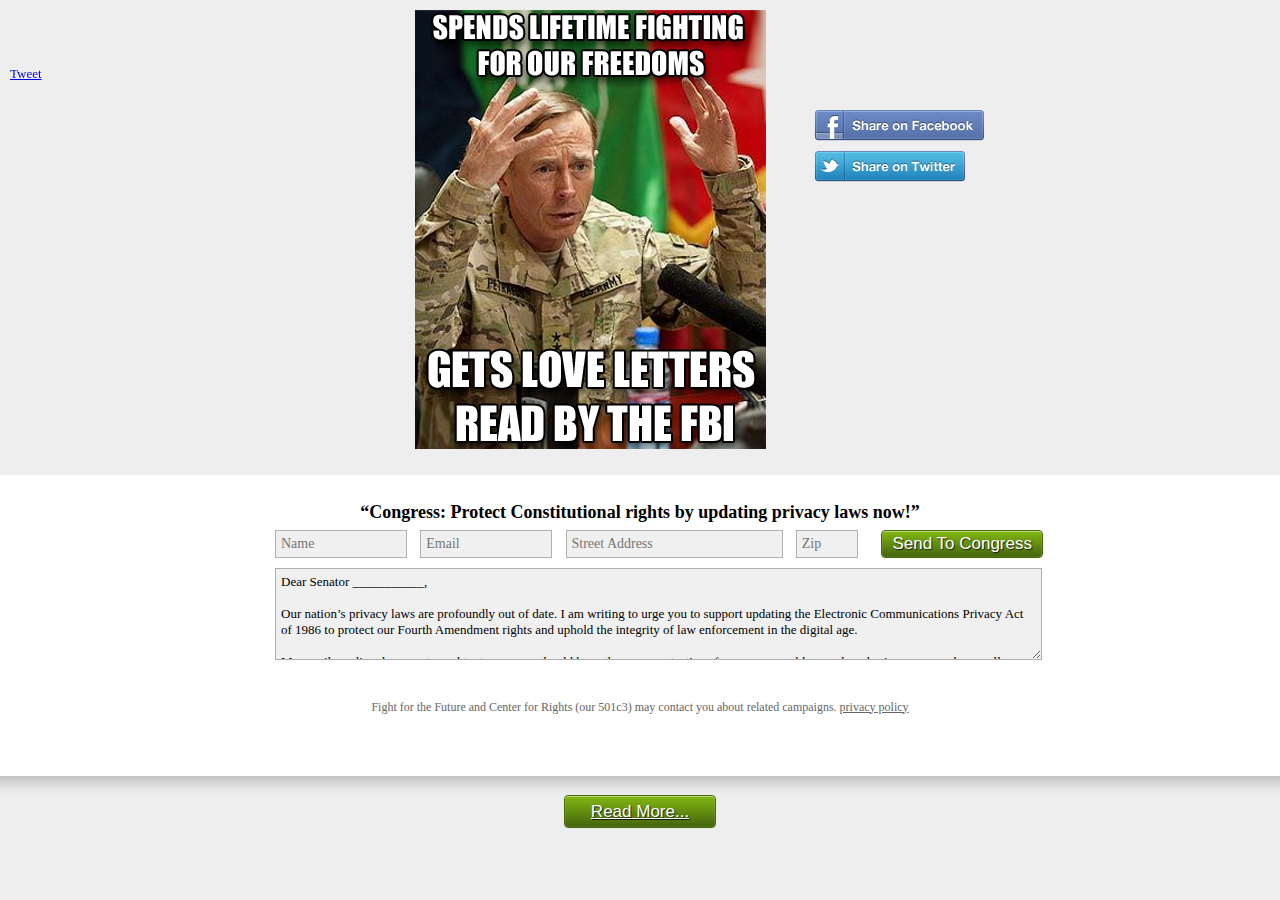
<file: index.html>
<!DOCTYPE html>
    <head>
        <meta charset="utf-8">
        <meta http-equiv="X-UA-Compatible" content="IE=edge,chrome=1">
        <title>Protect the Constitution: Update privacy laws now!</title>

        <meta name="viewport" content="width=900">

        <link rel="stylesheet" href="/style.css">
		<link href='http://fonts.googleapis.com/css?family=Holtwood+One+SC' rel='stylesheet' type='text/css'>
		
		<link rel="icon" 
			      type="image/png" 
			      href="fav.png">

		<meta property="og:title" content="Dave Petraeus' and Paula Broadwell's emails read by the FBI without a warrant" />
        <meta property="og:description" content="The FBI read General Petraeus’ love letters without even the suspicion of a crime. They can read yours too. Demand a privacy law update." />
        <meta property="og:image" content="http://www.daveandpaulasemails.com/img/general.png" />
        <meta property="og:url" content="http://www.daveandpaulasemails.com" />
        <meta property="og:type" content="article" />
        <meta property="fb:admins" content="678090273"/>
				
				
    </head>
    <body>
		
		
		
	
		
		<div class="socialize" style="position: fixed; height: 350px; margin-left: 10px; margin-top: 10px; z-index: 99;">
				<div id="fb-root"></div>
						<script>(function(d, s, id) {
						  var js, fjs = d.getElementsByTagName(s)[0];
						  if (d.getElementById(id)) return;
						  js = d.createElement(s); js.id = id;
						  js.src = "//connect.facebook.net/en_US/all.js#xfbml=1";
						  fjs.parentNode.insertBefore(js, fjs);
						}(document, 'script', 'facebook-jssdk'));</script>
						<script type="text/javascript">var _sf_startpt=(new Date()).getTime()</script>
						<div id="shareitup" style="overflow: visible">
							<div class="fb-like" data-href="http://www.daveandpaulasemails.com" data-send="true" data-layout="box_count" data-width="150" data-show-faces="true" style="margin-bottom: 5px;"></div>
							<br />
											<br />
							<a href="https://twitter.com/share" class="twitter-share-button" data-url="http://www.daveandpaulasemails.com" data-text="The FBI read Petraeus’ love letters without suspicion of a crime & they can read yours too-- stop them!" data-hashtags="petraeusgate" style="float: left; clear: both;">Tweet</a>
				<script>!function(d,s,id){var js,fjs=d.getElementsByTagName(s)[0];if(!d.getElementById(id)){js=d.createElement(s);js.id=id;js.src="//platform.twitter.com/widgets.js";fjs.parentNode.insertBefore(js,fjs);}}(document,"script","twitter-wjs");</script>

				<br />
<script type="text/javascript" src="http://www.reddit.com/static/button/button2.js"></script>
			</div>
		</div>

		<div class="wrap" style="margin-top: 10px;">
			<div class="mainimg"><img src="/img/general.png" alt="TEXT HERE" ></div>
			
			<div class="this">
			<p style="text-align: center; margin: 0 0 20px 0;"><a href="https://www.facebook.com/sharer.php?u=http%3A%2F%2Fdaveandpaulasemails.com"><img src="/img/wide_fb.png" alt="Share on Facebook"></a> <a href="http://twitter.com/share?original_referer=daveandpaulasemails.com&source=tweetbutton&text=The%20FBI%20read%20Petraeus%E2%80%99%20love%20letters%20without%20suspicion%20of%20a%20crime%20%26%20they%20can%20read%20yours%20too--%20stop%20them!%20%23petraeusgate"><img src="/img/wide_tw.png" alt="Share on Twitter" /></a> </p>
		</div>
</div>		


		
		<div class="across">
			<div class="wrap">
				<blockquote>&ldquo;Congress: Protect Constitutional rights by updating privacy laws now!&rdquo;</blockquote>
	
				<form action="http://nt.salsalabs.com/save">
					<input type="hidden" name="object" value="supporter"/>
					<input type="hidden" name="tag" value="daveandpaulasemails.com"/>
					<input type="hidden" name="ip" id="signup_ip" />
					<input type="hidden" name="user_agent" id="user_agent" />
					<input type="hidden" name="email_trigger_KEYS" value="11" />
					<input type="hidden" name="organization_KEY" value="501"/>
					<input type="hidden" name="redirect" value="http://daveandpaulasemails.com/confirm"> 
					<input type="hidden" name="Receive_Email" value="3">
					<input name="First_Name" placeholder="Name" class="name" />
					<input name="Email" placeholder="Email" class="email" />
					<input name="Street" placeholder="Street Address" class="address" />
					<input name="Zip" placeholder="Zip" class="zip" />
					<button>Send To Congress</button>
					<textarea>Dear Senator ___________,
 
Our nation&rsquo;s privacy laws are profoundly out of date. I am writing to urge you to support updating the Electronic Communications Privacy Act of 1986 to protect our Fourth Amendment rights and uphold the integrity of law enforcement in the digital age.
 
My emails, online documents, and text messages should have the same protections from unreasonable search and seizure as my phone calls, postal mail, and paper documents. The government should have to get a warrant to obtain these documents, or to track my location using my cell phone. If Congress doesn&#x27;t update privacy laws to apply to new technologies, how will my right to privacy survive in the 21st century? 
 
The last significant update to electronic communications privacy legislation was in 1986 when the Internet was in its infancy and email was a novelty. Current electronic privacy laws don&rsquo;t adequately protect online communications. This legal uncertainty harms the growth of modern businesses that increasingly store documents in &ldquo;the cloud.&rdquo; Updating ECPA will support small businesses, create jobs, and reinforce our Constitutional rights.
 
I am following this issue closely and look forward to your reply.
 
Sincerely,
[[NAME]]
[[CITY]], [[STATE]]
</textarea>
					
	
					
			
				</form>
				
				
				<div class="form_footer">
						<!-- <p>Help spread the word!</p>
												<ul class="sharing">
													<li class="fb"><a href="https://www.facebook.com/sharer.php?u=http%3A%2F%2Fvanishingrights.com">Share on Facebook</a></li>
													<li class="g"><a href="https://m.google.com/app/plus/x/?v=compose&content=Right%20now%2C%20the%20government%20can%20read%20your%20e-mail%20without%20a%20warrant!%20Tell%20Congress%20to%20update%20privacy%20laws%20now!%20Click%20here%3A%20http%3A%2F%2Fvanishingrights.com">Share on Google+</a></li>
													<li class="tw"><a href="http://twitter.com/share?original_referer=vanishingrights.com&source=tweetbutton&text=Tell%20the%20government%3A%20If%20you%20want%20my%20email%2C%20texts%2C%20or%20to%20track%20my%20location%20using%20my%20phone%20COME%20BACK%20WITH%20A%20WARRANT.">Share on Twitter</a></li>
													<li class="tb"><a href="http://www.tumblr.com/share/link?url=http%3A%2F%2Fwww.vanishingrights.org&name=Protect%20the%20Constitution%3A%20Update%20Privacy%20Laws%20Now!&description=The%20government%20can%20read%20your%20e-mail%2C%20texts%2C%20%26%20track%20your%20location%20using%20your%20phone%20WITHOUT%20A%20WARRANT.%20Help%20save%20privacy">Share on Tumblr</a></li>
												</ul> -->
				</div>
				
				<p class="disclosure">Fight for the Future and Center for Rights (our 501c3)  may contact you about related campaigns. <a href="http://fightforthefuture.org/privacy">privacy policy</a></p>
				
			</div>
		</div>
		<a class="btn" style="margin: 0 auto; width: 130px; text-align: center; float: none; display: block; margin-bottom: 50px;" href="http://vanishingrights.com">Read More...</a>
		
		</div>

		
		<script src="//ajax.googleapis.com/ajax/libs/jquery/1.7.1/jquery.min.js"></script>
	    <script>window.jQuery || document.write('<script src="js/libs/jquery-1.7.1.min.js"><\/script>')</script>
	  	<script type="application/javascript">
	  	    function getip(json){
	  				$('#signup_ip').val(json.ip);
	  	    }
	
	  	$("#user_agent").val(navigator.userAgent);
	  	</script>

		<script type="application/javascript" src="http://fftf-ips.heroku.com/?callback=getip"></script>
		
	    
		
	    <script src="http://s3.amazonaws.com/fftf.media/img/placeholder.js"></script>
		
		<script>

		  	$(function() {
		  	 $('input, textarea').placeholder();		
			});

			
			  var _gaq = _gaq || [];
			  _gaq.push(['_setAccount', 'UA-26576645-13']);
			  _gaq.push(['_trackPageview']);

			  (function() {
			    var ga = document.createElement('script'); ga.type = 'text/javascript'; ga.async = true;
			    ga.src = ('https:' == document.location.protocol ? 'https://ssl' : 'http://www') + '.google-analytics.com/ga.js';
			    var s = document.getElementsByTagName('script')[0]; s.parentNode.insertBefore(ga, s);
			  })();

			</script>
		<script src="http://fightforthefuture.org/js/history.js"></script>
	</body>
</html>
</file>
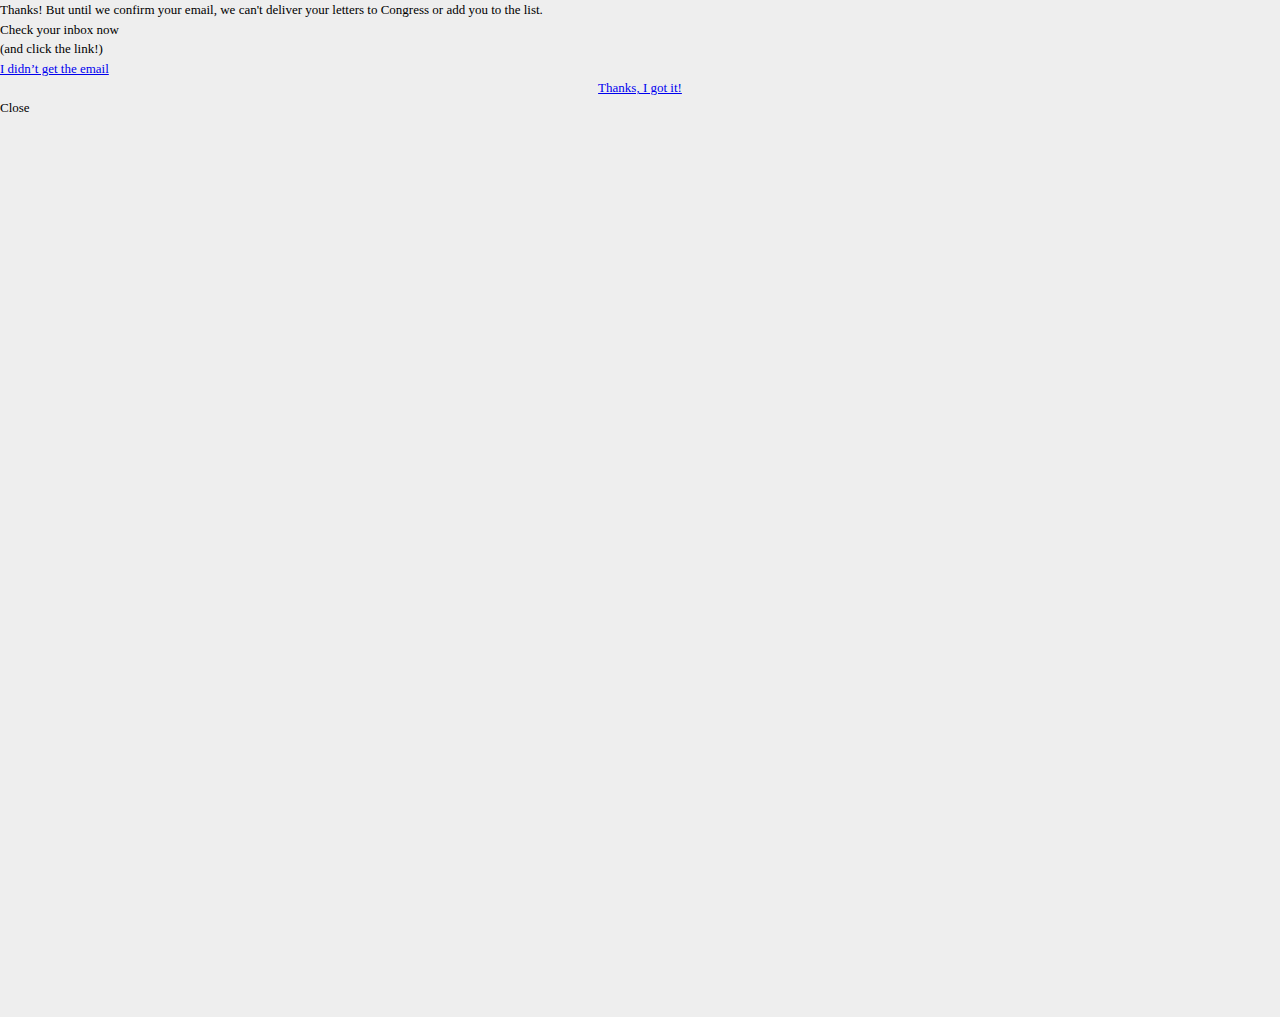
<file: confirm/index.html>
<!DOCTYPE html>
    <head>
        <meta charset="utf-8">
        <meta http-equiv="X-UA-Compatible" content="IE=edge,chrome=1">
        <title>Don't Let Our Right to Privacy Expire</title>

        <meta name="viewport" content="width=900">

        <link rel="stylesheet" href="/style.css">
		<link href='http://fonts.googleapis.com/css?family=Holtwood+One+SC' rel='stylesheet' type='text/css'>
		
		<link rel="stylesheet" href="http://fightforthefuture.org/css/screen.css">
		  <link rel="stylesheet" href="http://fightforthefuture.org/css/ctu.css">
		


		<meta property="og:title" content="Tell Congress: Defend the Constitution. Update privacy laws now!" />
        <meta property="og:description" content="The government can read your e-mail, check your texts, &amp; track your location using your cell phone WITHOUT A WARRANT. We need a privacy law update!" />
        <meta property="og:image" content="http://www.vanishingrights.com/img/bill_of_rights.png" />
        <meta property="og:url" content="http://www.vanishingrights.com" />
        <meta property="og:type" content="article" />
        <meta property="fb:admins" content="678090273"/>
				
				
    </head>
    <body>
		<div id="signupmodal-lightbox">
			<p>Thanks! But until we confirm your email, we can't deliver your letters to Congress or add you to the list.</p>
			<p class="check">Check your inbox now</p>
			<p class="linkage">(and click the link!)</p>

			<a class="nogood" href="mailto:deuces@fightforthefuture.org?Subject=Didnt%20get%20confirmation%20:(" style="margin-top: 10px;">I didn’t get the email</a>
			<p><center><a href="/thanks">Thanks, I got it!</a></center></p>

		<p id="close">Close</p>
		</div><!-- close #signupmodal-lightbox -->

		<div id="signupmodal-container">
		</div><!-- close #signupmodal-container -->
		<iframe src="http://vanishingrights.com" style="position: absolute; height: 100%; width: 100%;"></iframe>
		  <script src="http://fightforthefuture.org/js/jquery-1.4.2.min.js"></script>
		  <script src="http://fightforthefuture.org/js/ctu.js"></script>
		<script>

		  

			  var _gaq = _gaq || [];
			  _gaq.push(['_setAccount', 'UA-26576645-10']);
			  _gaq.push(['_trackPageview']);

			  (function() {
			    var ga = document.createElement('script'); ga.type = 'text/javascript'; ga.async = true;
			    ga.src = ('https:' == document.location.protocol ? 'https://ssl' : 'http://www') + '.google-analytics.com/ga.js';
			    var s = document.getElementsByTagName('script')[0]; s.parentNode.insertBefore(ga, s);
			  })();
 
		    </script>
	</body>
</html>
</file>
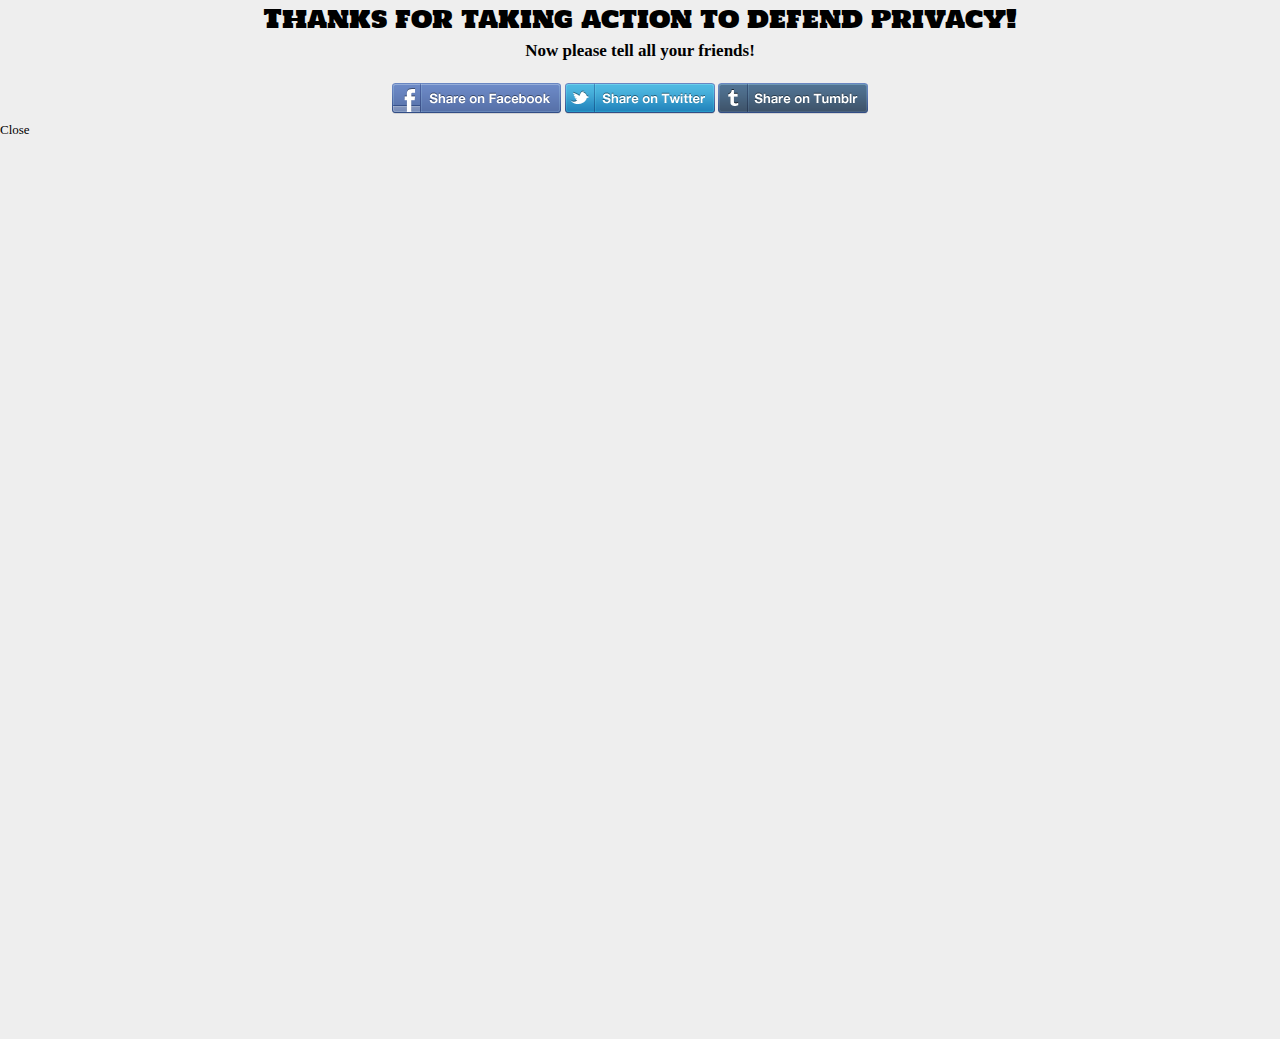
<file: thanks/index.html>
<!DOCTYPE html>
    <head>
        <meta charset="utf-8">
        <meta http-equiv="X-UA-Compatible" content="IE=edge,chrome=1">
        <title>Don't Let Our Right to Privacy Expire</title>

        <meta name="viewport" content="width=900">

        <link rel="stylesheet" href="/style.css">
		<link href='http://fonts.googleapis.com/css?family=Holtwood+One+SC' rel='stylesheet' type='text/css'>
		
		<link rel="stylesheet" href="http://fightforthefuture.org/css/screen.css">
		  <link rel="stylesheet" href="http://fightforthefuture.org/css/ctu.css">
		


		<meta property="og:title" content="Tell Congress: Defend the Constitution. Update privacy laws now!" />
        <meta property="og:description" content="The government can read your e-mail, check your texts, &amp; track your location using your cell phone WITHOUT A WARRANT. We need a privacy law update!" />
        <meta property="og:image" content="http://www.vanishingrights.com/img/bill_of_rights.png" />
        <meta property="og:url" content="http://www.vanishingrights.com" />
        <meta property="og:type" content="article" />
        <meta property="fb:admins" content="678090273"/>
				
				
    </head>
    <body>
		<div id="signupmodal-lightbox">
		<p style="text-align: center; font-size: 25px;font-family: 'Holtwood One SC', serif;
">Thanks for taking action to defend privacy!</p>
<p style="text-align: center; font-size: 17px; font-weight: bold;"> Now please tell all your friends!</p>

<p style="margin-left: -20px; text-align: center; margin-top: 20px;"><a href="https://www.facebook.com/sharer.php?u=http%3A%2F%2Fvanishingrights.com"><img src="/img/wide_fb.png" alt="Share on Facebook"></a> <a href="http://twitter.com/share?original_referer=vanishingrights.com&source=tweetbutton&text=Tell%20the%20government%3A%20If%20you%20want%20my%20email%2C%20texts%2C%20or%20to%20track%20my%20location%20using%20my%20phone%20COME%20BACK%20WITH%20A%20WARRANT."><img src="/img/wide_tw.png" alt="Share on Twitter" /></a> <a href="http://www.tumblr.com/share/link?url=http%3A%2F%2Fwww.vanishingrights.org&name=Protect%20the%20Constitution%3A%20Update%20Privacy%20Laws%20Now!&description=The%20government%20can%20read%20your%20e-mail%2C%20texts%2C%20%26%20track%20your%20location%20using%20your%20phone%20WITHOUT%20A%20WARRANT.%20Help%20save%20privacy"><img src="/img/wide_tum.png" alt="Share on Tumblr" /></a>

		<p id="close">Close</p>
		</div><!-- close #signupmodal-lightbox -->

		<div id="signupmodal-container">
		</div><!-- close #signupmodal-container -->
		<iframe src="http://vanishingrights.com" style="position: absolute; height: 100%; width: 100%;"></iframe>
		  <script src="http://fightforthefuture.org/js/jquery-1.4.2.min.js"></script>
		  <script src="http://fightforthefuture.org/js/ctu.js"></script>
		<script>

		  

			  var _gaq = _gaq || [];
			  _gaq.push(['_setAccount', 'UA-26576645-10']);
			  _gaq.push(['_trackPageview']);

			  (function() {
			    var ga = document.createElement('script'); ga.type = 'text/javascript'; ga.async = true;
			    ga.src = ('https:' == document.location.protocol ? 'https://ssl' : 'http://www') + '.google-analytics.com/ga.js';
			    var s = document.getElementsByTagName('script')[0]; s.parentNode.insertBefore(ga, s);
			  })();
 
		    </script>
	</body>
</html>
</file>
<file: style.css>
html, body, div, span, applet, object, iframe,
h1, h2, h3, h4, h5, h6, p, blockquote, pre,
a, abbr, acronym, address, big, cite, code,
del, dfn, em, img, ins, kbd, q, s, samp,
small, strike, strong, sub, sup, tt, var,
b, u, i, center,
dl, dt, dd, ol, ul, li,
fieldset, form, label, legend,
table, caption, tbody, tfoot, thead, tr, th, td,
article, aside, canvas, details, embed, 
figure, figcaption, footer, header, hgroup, 
menu, nav, output, ruby, section, summary,
time, mark, audio, video {
	margin: 0;
	padding: 0;
	border: 0;
	font-size: 100%;
	font: inherit;
	vertical-align: baseline;
}
/* HTML5 display-role reset for older browsers */
article, aside, details, figcaption, figure, 
footer, header, hgroup, menu, nav, section {
	display: block;
}
body {
	line-height: 1;
}
ol, ul {
	list-style: none;
}
blockquote, q {
	quotes: none;
}
blockquote:before, blockquote:after,
q:before, q:after {
	content: '';
	content: none;
}
table {
	border-collapse: collapse;
	border-spacing: 0;
}


/* REAL STYLEZ NOW */

strong {font-weight: bold;}
body {
	background: #eee;
	font-size: 13px;
	line-height:1.5;
	font-family: ‘Palatino Linotype’, ‘Book Antiqua’, Palatino, serif;
}

.wrap {
	width: 890px;
	margin: 0 auto;
}

.header {
	background: url(/img/header_background.png) repeat-x;
	padding: 10px 0 30px 0;
	color: #2d2d2d;
	text-align: center;
	clear: both;
	margin-bottom: -30px;
}

.header p, .header li, .header ul, .header ul li a {display: inline-block;}
.header p {
	font-size: 16px;
	font-style: italic;
	padding-right: 10px;;
}

.header ul li a, .header ul li a:visited {
	padding: 0 10px;
	color: #2d2d2d;
	display: inline-block;
	font-size: 14px;
	border-right: 1px solid #b1b1b1;
}

.header ul li.last a {border-right: none;}

h1 {
	background: url(/img/h1_background.png) no-repeat top center;
	padding-top: 40px;
	font-family: 'Holtwood One SC', serif;
	font-size: 31px;
	text-align: center;
	text-shadow: 0 1px 0 #fff; /* drop shadow */
}

h1 em {color: #ba0000;}

h1 span {
	margin-bottom: -10px;
	font-family: Palatino, 'Times New Roman';
	font-weight: normal;
	font-style: italic;
	display: block;
	font-size: 29px;
}

h2 {
	background: url(/img/h2_background.png) no-repeat top center;	
	padding-top: 30px;
	font-size: 23px;
	text-align: center;
	color: #2d2d2d;
	font-family: "Palatino", 'Times New Roman';
	font-family: bold;
}

h2.r {background: none; color: #860a0a; padding-top: 0; margin-top: -5px; margin-bottom: 20px;}

.point {
	float: left;
	width: 245px;
	margin: 25px;
	margin-bottom: 50px;
}

.point h3 {font-size: 16px; font-weight: bold;}
.point p {font-size: 15px;}

.across {
	background: url(/img/across_background.png) repeat-x;
	clear: both;
	height: 320px;
}

.across blockquote {
	text-align: center;
	font-size: 18px;
	font-weight: bold;
	padding: 24px 0;
	font-family: "Palatino";
	font-size: 18px;
	font-weight: bold;
	margin-bottom: -35px;
	/*text-shadow: 0 1px 1px rgba(0,0,0,.75);*/ /* drop shadow */
}

.across form {width: 800px; margin-left: 80px; margin-top: 15px;}

.across form input, .across form textarea {
	font-family: ‘Palatino Linotype’, ‘Book Antiqua’, Palatino, serif;
	font-size: 13px;
	border: 1px solid #afafaf; /* stroke */
	background-color: #F0F0F0; /* layer fill content */
	padding: 5px;
}

.across form input {
	font-family: Palatino, 'Times New Roman'; 
	font-size: 14px; 
	margin-right: 10px; 
	margin-bottom: 10px;
}

input.name {width: 120px;}
input.email {width: 120px;}
input.address {width: 205px;}
input.zip {width: 50px;}

textarea {width: 755px; height: 80px; float: left;}

p.disclosure {
	text-align: center;
	clear: both;
	font-size: 12px;
	color: #666;
	padding-top: 10px;
}

p.disclosure a {color: #666;}

.across form button, a.btn {
	float: right;
	margin-right: 32px;
	padding: 3px 10px;
	border: 1px solid #476b04; /* stroke */
	-moz-border-radius: 4px;
	-webkit-border-radius: 4px;
	border-radius: 4px; /* border radius */
	-moz-background-clip: padding;
	-webkit-background-clip: padding-box;
	background-clip: padding-box; /* prevents bg color from leaking outside the border */
	background-color: #fff; /* layer fill content */
	-moz-box-shadow: inset 0 1px 0 rgba(255,255,255,.4), inset 0 0 0 1px rgba(255,255,255,.08); /* inner shadow and inner glow */
	-webkit-box-shadow: inset 0 1px 0 rgba(255,255,255,.4), inset 0 0 0 1px rgba(255,255,255,.08); /* inner shadow and inner glow */
	box-shadow: inset 0 1px 0 rgba(255,255,255,.4), inset 0 0 0 1px rgba(255,255,255,.08); /* inner shadow and inner glow */
	background-image: url([data-uri]); /* gradient overlay */
	background-image: -moz-linear-gradient(bottom, #44630e 0%, #82b912 100%); /* gradient overlay */
	background-image: -o-linear-gradient(bottom, #44630e 0%, #82b912 100%); /* gradient overlay */
	background-image: -webkit-linear-gradient(bottom, #44630e 0%, #82b912 100%); /* gradient overlay */
	background-image: linear-gradient(bottom, #44630e 0%, #82b912 100%); /* gradient overlay */
	color: #fff; /* text color */
	font-family: "Helvetica";
	font-size: 17px;
	text-shadow: 1px 1px 1px rgba(0,0,0,.75); /* drop shadow */
	cursor: pointer;
}

.form_footer {
	clear: both; 
	width: 630px;
	margin: 0 auto;
	background: url(/img/form_footer_background.png) no-repeat center;
	margin-top: 120px;
	overflow: auto;
}

.form_footer p {
	float: left;
	width: 300px;
	text-align: center;
	font-weight: bold;
	clear: left;
	font-size: 18px;
	margin-top: 5px;
	margin-left: 80px;	
}

.sharing {margin-right: 125px;float: right; margin-top: -30px;}
.sharing li, .sharing li a {display: inline-block;}

.sharing li a {
	text-indent: -9999px;
	color: red;
	background: url(/img/sharing_sprite.png) no-repeat;
	height: 28px;
	width: 29px;
	margin-right: 5px;
}
 
.sharing li.fb a {background-position: 0px 0;}
.sharing li.g a {background-position: -35px 0;}
 .sharing li.tw a {background-position: -70px 0;}
 .sharing li.tb a {background-position: -106px 0;}
 
 
.content_left h2, .content_right h2 {
	background: none;
}

.content_left p, .content_right p {
	margin-bottom: 20px;
	font-size: 15px;
	line-height: 1.5;
	clear: both;
}

.content_left h2 {
	display: block;
	float: left;
	width: 280px;
	padding-top: 60px;
	font-weight: bold;
	font-family: 'Holtwood One SC', serif;
	font-size: 18px;
	text-align: left;
}

.content_right p strong {font-size: 17px;}

.content_right p.fbsheezy {
	font-size: 17px;
	color: #0054a6;
	text-align: center;
	font-style: italic;
}

.content_left h4 {
	font-weight: bold;
	font-size: 19px;
	color: #2d2d2d;
}

.content_left h3 {
	font-size: 23px;
	color: #2d2d2d;
	font-family: "Palatino", 'Times New Roman';
	font-weight: bold;
	color: #860A0A;
}

.content_left h3 span {color: #2e2e2e;}

.content_left h3 span {display: block;}
.content_left img.editorial {float: right; padding-bottom: 20px; margin-right: -20px;}

.content_left {
	float: left;
	width: 560px;
}

.content_right {
	float: right;
	width: 260px;
}

.content_right hr {
	background: url(/img/divider.png) no-repeat;
	border: 0;
	height: 20px;
	width: 290px;
	float: left;
	margin-left: -10px;
	margin-top: 20px;
	margin-bottom: 0px;
}

.content_right h2 {
	color: #860a0a;
	text-align: left;
	line-height: 1.2;
	font-size: 21px;
	margin-bottom: 5px;
	font-weight: bold;
}

.content_right h2 span {font-weight: normal; display: block;}

.content_right ul  {
	list-style-image:url(/img/arrow.png);
	margin-left: 12px;
}

.content_right ul li a {
	color: #2e2e2e;
	font-size: 17px;
	padding-top: 5px;
	display: inline-block;
}

p.script {padding: 10px; background: #eee; border: 1px solid #ccc; margin-top: 20px;}

.content_left .numbas {font-size: 16px;}
.content_left .numbas li {margin-bottom: 10px;}

p.caption {
	font-family: helvetica, sans-serif;
	font-size: 14px;
	line-height: 1.5;
	width: 300px;
	float: right;
	margin-right: -40px;
	margin-top: -15px;
	color: #666;
}

iframe {margin-bottom: 30px;}
.this {float: right; width: 270px; overflow: auto; padding-top: 100px;}
.this img {display: block; text-align: center; margin-bottom: 10px; float: left; clear: left;}
.mainimg {width: 400px; float: left; overflow: auto; margin-bottom: 20px; padding-left: 220px;}
</file>
